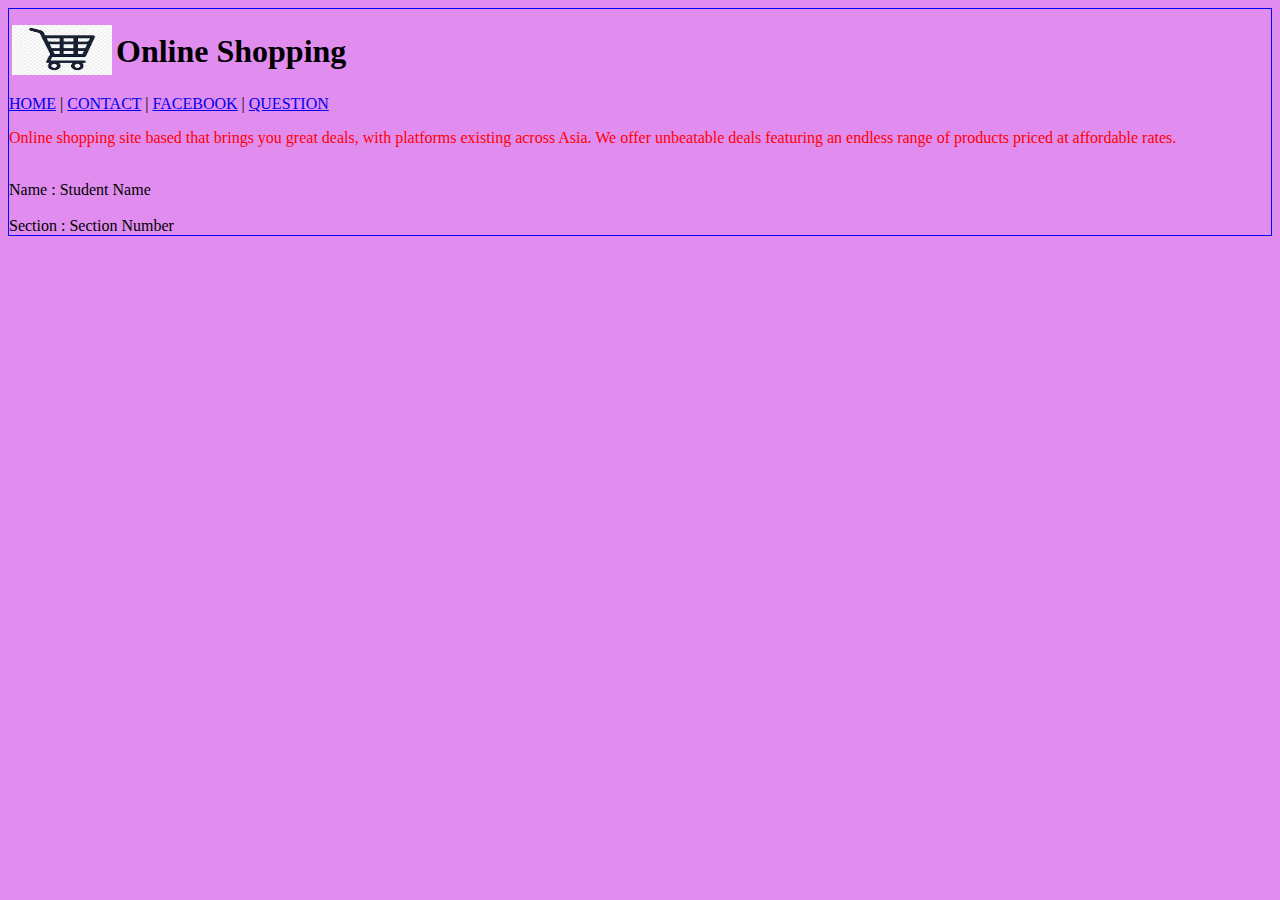
<file: html/index.html>
<!DOCTYPE html>
<html>
<head>
<title>Web Portfolio: Online Shopping</title>
<link rel="stylesheet" href="Styles/styles.css">
</head>
<body>
<table>
  <tr>
    <td><img src="Images/logo.png" height="50" width="100"></td>
    <td><h1> Online Shopping</h1></td>
  </tr>
</table>

  <a href="#">HOME</a> |
<a href="contact.html">CONTACT</a> |
<a href="https://www.facebook.com/">FACEBOOK</a> |
<a href="question.html">QUESTION</a>

<p>Online shopping site based that brings you great deals, with platforms existing across Asia. We offer unbeatable deals featuring an endless range of products priced at affordable rates.</p>
<br>
<li>Name : Student Name</li>
<br>
<li>Section : Section Number</li>

</body>
</html>
</file>
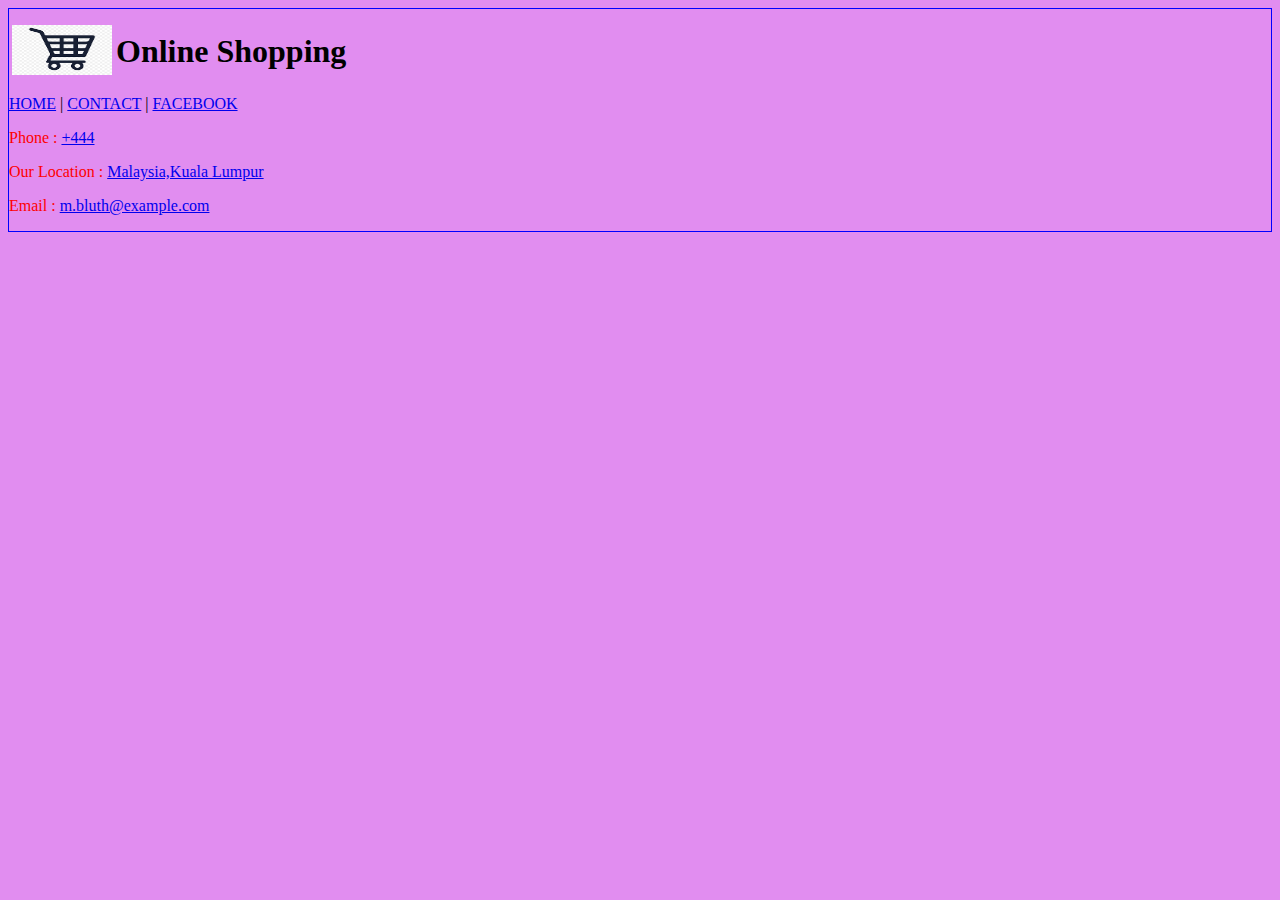
<file: html/contact.html>
<!DOCTYPE html>
<html>
<head>
<title>Web Portfolio: Online Shopping</title>
<link rel="stylesheet" href="Styles/styles.css">
</head>
<body>
<table>
  <tr>
    <td><img src="Images/logo.png" height="50" width="100"></td>
    <td><h1> Online Shopping</h1></td>
  </tr>
</table>

<a href="index.html">HOME</a> |
<a href="contact.html">CONTACT</a> |
<a href="https://www.facebook.com/">FACEBOOK</a>


<p>Phone : <a href="+444">+444</a></p>
  <p>Our Location : <a href="https://www.google.com.my/maps/place/Kuala+Lumpur,+Federal+Territory+of+Kuala+Lumpur/@3.1384965,101.5469029,11z/data=!3m1!4b1!4m5!3m4!1s0x31cc49c701efeae7:0xf4d98e5b2f1c287d!8m2!3d3.139003!4d101.686855">Malaysia,Kuala Lumpur</a></p>
<p>Email : <a href="m.bluth@example.com">m.bluth@example.com</a></p>

</body>
</html>
</file>
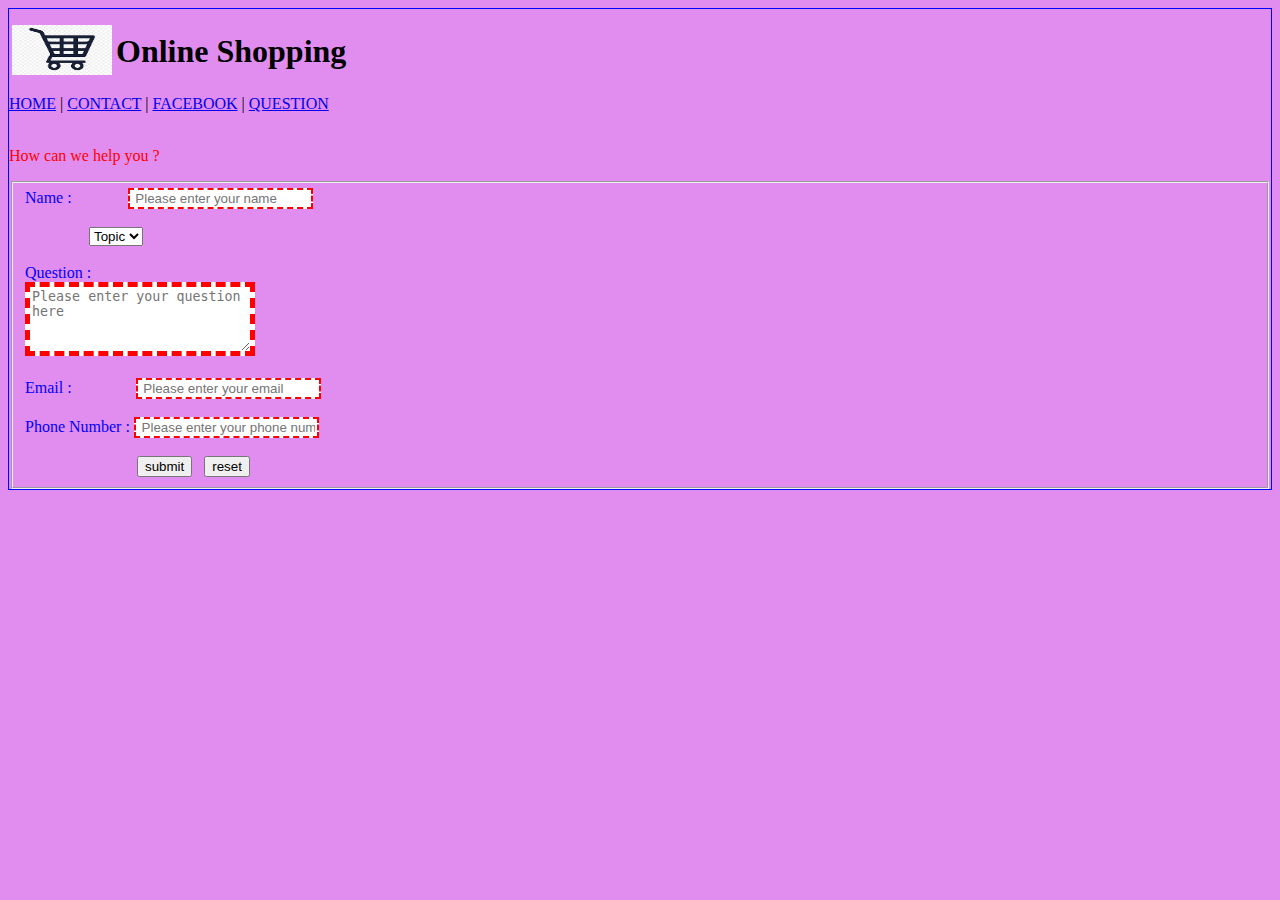
<file: html/question.html>
<!DOCTYPE html>
<html>
<head>
<title>Web Portfolio: Online Shopping</title>
<link rel="stylesheet" href="Styles/styles.css">
</head>
<body>
<table>
  <tr>
    <td><img src="Images/logo.png" height="50" width="100"></td>
    <td><h1> Online Shopping</h1></td>
  </tr>
</table>

  <a href="#">HOME</a> |
<a href="contact.html">CONTACT</a> |
<a href="https://www.facebook.com/">FACEBOOK</a> |
<a href="question.html">QUESTION</a>
<br>
<br>
<p>How can we help you ?</p>
<form  action="index.html" method="post">
  <fieldset>
    <label for="name">Name :</label>
    &nbsp&nbsp&nbsp&nbsp&nbsp&nbsp&nbsp&nbsp&nbsp&nbsp&nbsp&nbsp
    <input type="text" id="name" placeholder=" Please enter your name"  required="" value="">
    <br>
    <br>
    &nbsp&nbsp&nbsp&nbsp&nbsp&nbsp&nbsp&nbsp&nbsp&nbsp&nbsp&nbsp&nbsp&nbsp&nbsp
    <select  name="Topic">
      <option value="1">Topic</option>



    </select>
    <br>
    <br>
    <label for="name">Question :</label>
    <br>
    <textarea name="name" rows="4" cols="25" placeholder="Please enter your question here"></textarea>
    <br>
    <br>
    <label for="email">Email :</label>
    &nbsp&nbsp&nbsp&nbsp&nbsp&nbsp&nbsp&nbsp&nbsp&nbsp&nbsp&nbsp&nbsp&nbsp
    <input type="text" id="name" placeholder=" Please enter your email"  required="" value="">
    <br><br>
    <label for="phone ">Phone Number :</label>
    <input type="text" id="phone" placeholder=" Please enter your phone number"  required="" value="">
    <br>
    <br>
    &nbsp&nbsp&nbsp&nbsp&nbsp&nbsp&nbsp&nbsp&nbsp&nbsp&nbsp&nbsp&nbsp&nbsp&nbsp&nbsp&nbsp&nbsp&nbsp&nbsp&nbsp&nbsp&nbsp&nbsp&nbsp&nbsp&nbsp
    <button   type="submit" name="button">submit</button>
    &nbsp
    <button type="reset" name="button">reset</button>




  </fieldset>

</form>

</body>
</html>
</file>
<file: html/Styles/styles.css>
html {
  background-color: #e18df0
}

label {
      color: blue;
}

input {
     border-style: dashed;
     border-color: red;
}
textarea {
  border-style: dashed;
  border-color: red;
  border-width: thick;
}

body {
border: 1px solid blue;

}

p {
color: red;
}
</file>
